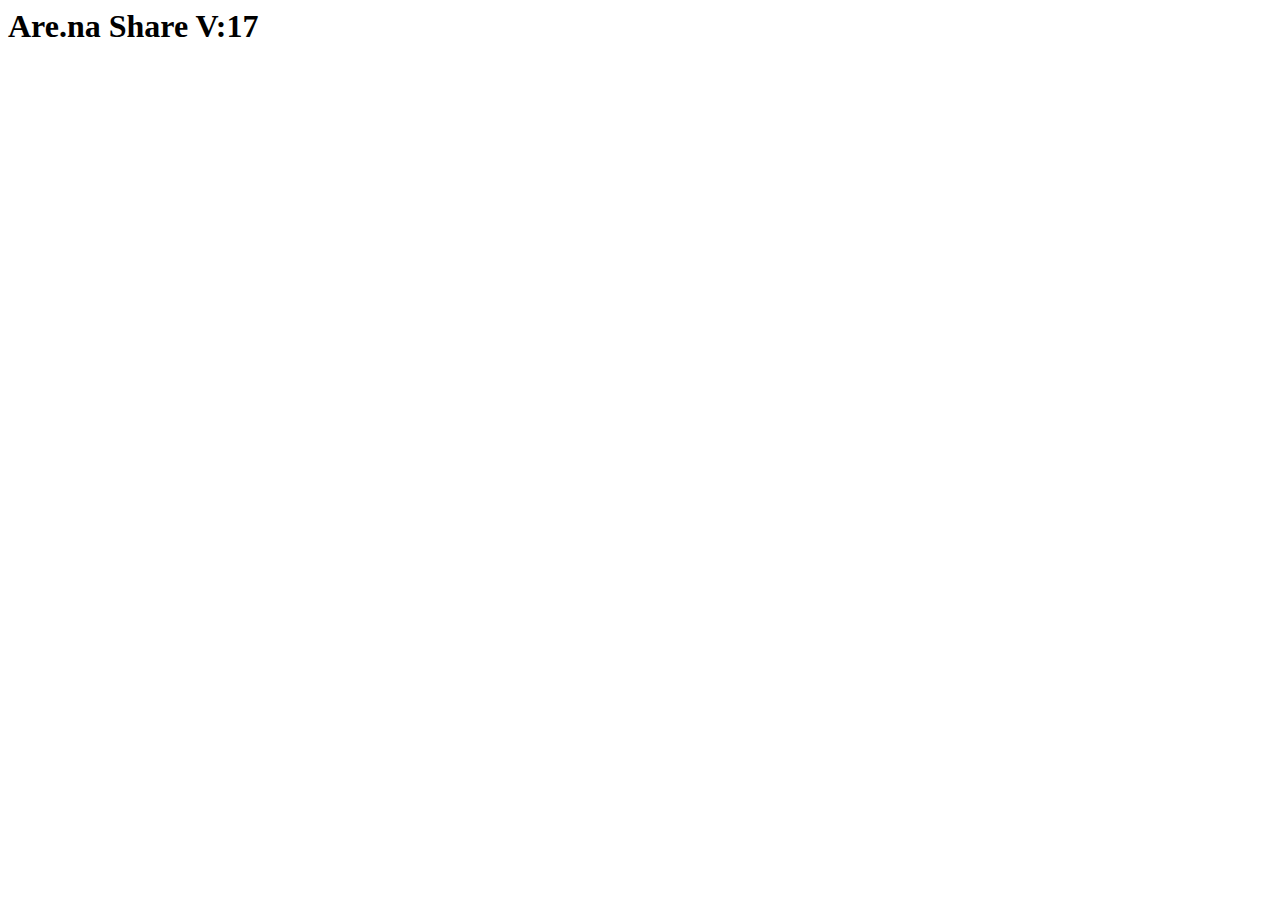
<file: index.html>
<!DOCTYPE html public>

<head>
    <meta charset="utf-8">
    <meta http-equiv="X-UA-Compatible" content="IE=edge,chrome=1">
    <meta name="description" content="Are.na PWA Share">
    <meta name="viewport" content="width=device-width, initial-scale=1">
    <title>Are.na Share</title>
    <link rel="manifest" href="manifest.json">
</head>

<body>
    <h1>Are.na Share V:17</h1>
    <button type="button" id='addHome' style="display:none;">Add to Homescreen</button>
</body>
<script>
if ('serviceWorker' in navigator) {
    console.log("Will service worker register?");
    navigator.serviceWorker.register('./service-worker.js').then(function(reg) {
        console.log("Yes it did.");
    }).catch(function(err) {
        console.log("No it didn't. This happened: ", err)
    });
}

let deferredPrompt;
let btnAdd = document.getElementById('addHome');

window.addEventListener('beforeinstallprompt', (e) => {
    // Prevent Chrome 67 and earlier from automatically showing the prompt
    e.preventDefault();
    // Stash the event so it can be triggered later.
    deferredPrompt = e;

    btnAdd.style.display = 'block';
});

btnAdd.addEventListener('click', (e) => {
    // hide our user interface that shows our A2HS button
    btnAdd.style.display = 'none';
    // Show the prompt
    deferredPrompt.prompt();
    // Wait for the user to respond to the prompt
    deferredPrompt.userChoice
        .then((choiceResult) => {
            if (choiceResult.outcome === 'accepted') {
                console.log('User accepted the A2HS prompt');
            } else {
                console.log('User dismissed the A2HS prompt');
            }
            deferredPrompt = null;
        });
});
</script>

</html>
</file>
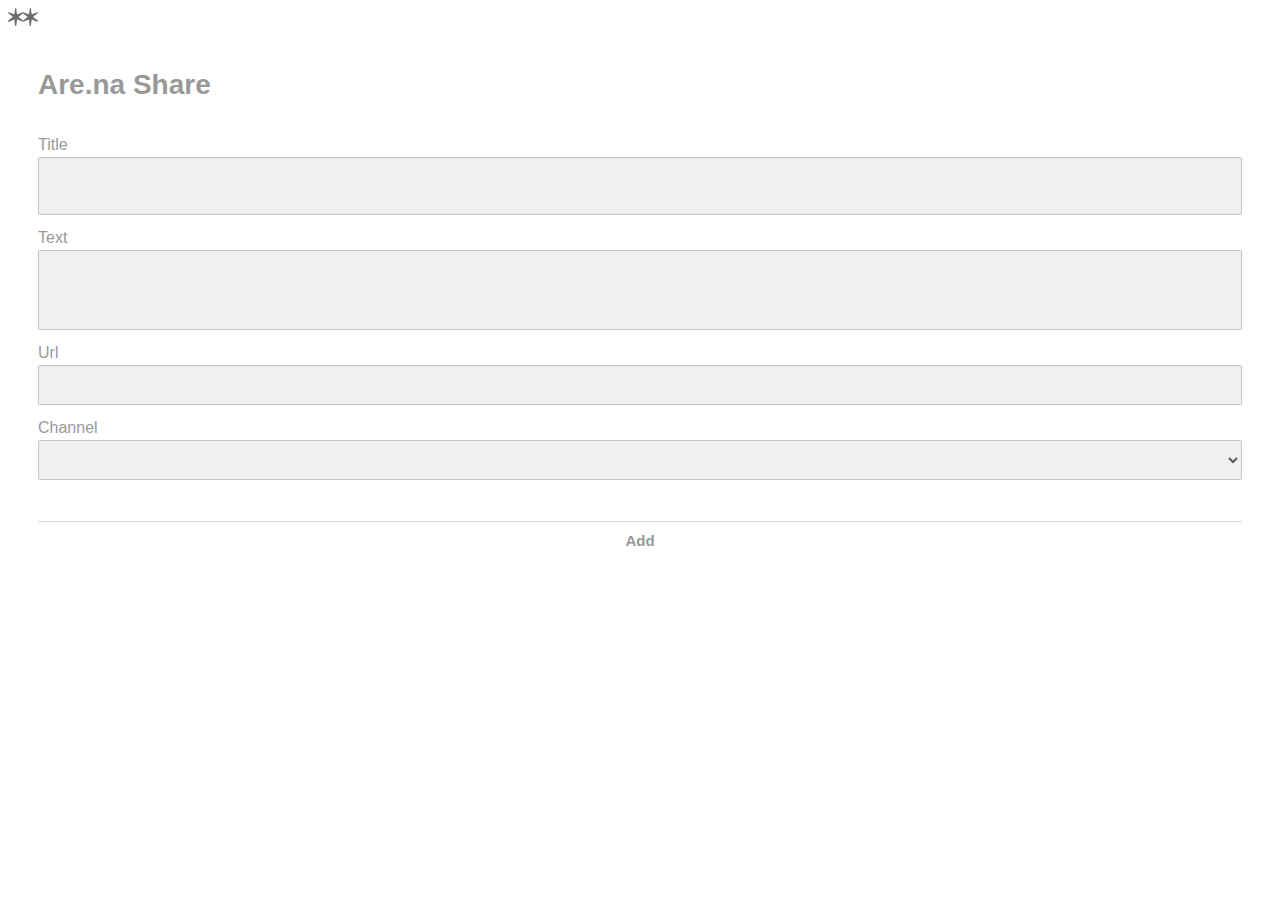
<file: arena.html>
<!DOCTYPE html public>
<html>

<head>
    <meta charset="utf-8">
    <meta http-equiv="X-UA-Compatible" content="IE=edge,chrome=1">
    <meta name="description" content="Are.na PWA Share">
    <meta name="viewport" content="width=device-width, initial-scale=1">
    <title>Are.na Share</title>
    <link rel="manifest" href="./manifest.json">
    <link rel="stylesheet" type="text/css" href="css/arena.css">
</head>

<body>
    <header>
        <img id='logo' src="images/logo.svg" alt="logo">
        <button class='button' id="logout-btn" style="display:none;">
            Logout
        </button>
    </header>
    <main>
        <section class='title-section'>
            <h2 id='header'>Are.na Share</h2>
        </section>
        <section id='login-section' style="display:none;">
            <div class='input'>
                <div class='label'>Are.na ID</div>
                <textarea id="arena-id" class='input-text'></textarea>
            </div>
            <button class='button' id="login-btn">
                Login
            </button>
        </section>
        <section id='add-section'>
            <div class='input'>
                <div class='label'>Title</div>
                <textarea id="share-title" class='input-text'></textarea>
            </div>
            <div class='input'>
                <div class='label'>Text</div>
                <textarea id='share-description' class='input-text'></textarea>
            </div>
            <div class='input'>
                <div class='label'>Url</div>
                <textarea id="share-url" class='input-text'></textarea>
            </div>
            <div class='input'>
                <div class='label'>Channel</div>
                <div class='dropdown-container'>
                    <select id="dropdown" class='input-text'></select>
                </div>
            </div>
        </section>
    </main>
    <section class='footer'>
        <button id="add-btn">
            Add
        </button>
    </section>
    <script type="text/javascript" src="https://cdnjs.cloudflare.com/ajax/libs/axios/0.18.0/axios.min.js"></script>
    <script type="text/javascript" src="https://cdnjs.cloudflare.com/ajax/libs/qs/6.5.2/qs.min.js"></script>
    <script type="text/javascript" src="https://code.jquery.com/jquery-3.3.1.min.js" integrity="sha256-FgpCb/KJQlLNfOu91ta32o/NMZxltwRo8QtmkMRdAu8=" crossorigin="anonymous"></script>
    <script type="text/javascript" src="https://cdn.auth0.com/js/auth0/9.5.1/auth0.min.js"></script>
    <script type="text/javascript" src="./js/arenaAPI.js"></script>
    <script type="text/javascript" src="./js/arena.js"></script>
</body>

</html>
</file>
<file: css/arena.css>
html,
body {
    font-family: Arial, "Helvetica Neue", Helvetica, sans-serif;
}

body {
	display: flex;
    flex-direction: column;
}

#logo {
	width: 30px;
}

header {
	display: flex;
	flex-direction: row;
	flex-wrap: wrap;
	justify-content: space-between;
}

main {
	display: flex;
	flex-direction: column;
	flex: 1 0 auto;
}

section {
    display: flex;
	flex-direction: column;
	padding-left: 30px;
	padding-right: 30px;
}

.footer {
	justify-content: center;
	font-style: bold;
	color: #6D6D6D;
	font-size: 16px;
	margin-top: 20px;
	flex-shrink: 0;
}

#header {
	color: #999999;
	font-weight: bold;
	font-size: 28px;
}

.title-section {
	margin-top: 20px;
	min-height: 80px;
}

#login-section {
	padding-top: 10px;
}

#add-section {
	min-height: 365px;
	padding-top: 10px;
}

.button {
	font-weight: bold;
	font-size: 12px;
	color: #CCCCCC;
	border-color: #CCCCCC;
	background-color: transparent;
	border-style: solid;
	border-radius: 3px;
	outline: none;
	width: 70px;
	height: 28px;
}

#login-btn {
	align-self: center;
}

#add-btn {
	border-top-color: #D5D5D5;
	border-bottom-color: transparent;
	border-right-color: transparent;
	border-left-color: transparent;
    background-color: transparent;
    border-style: solid;
    border-width: 1px;
    outline: none;
    height: 40px;
    font-size: 15px;
    color: #999999;
    font-weight: bold;
}

.label {
	color: #999999;
	font-weight: normal;
	font-size: 16px;
	margin-bottom: 3px;
}

.input {
	margin-bottom: 14px;
	width: 100%;
}

input:focus, textarea:focus,
keygen:focus, select:focus {
  outline-offset: 0;
  outline: none;
}

.input-text {
	outline: none;
	background-color: #F0F0F0;
	border-color: #9999997d;
	resize: none;
	width: 100%;

	font-family: Arial, "Helvetica Neue", Helvetica, sans-serif;
	color: #585858;
	font-size: 16px;
	padding: 10px;
	border-radius: 2px;
}

#dropdown {
	height: 40px;
	padding: 0px;
    padding-left: 5px;
}

#share-url {
	height: 40px;
}

#share-description {
	height: 80px;
}
</file>
